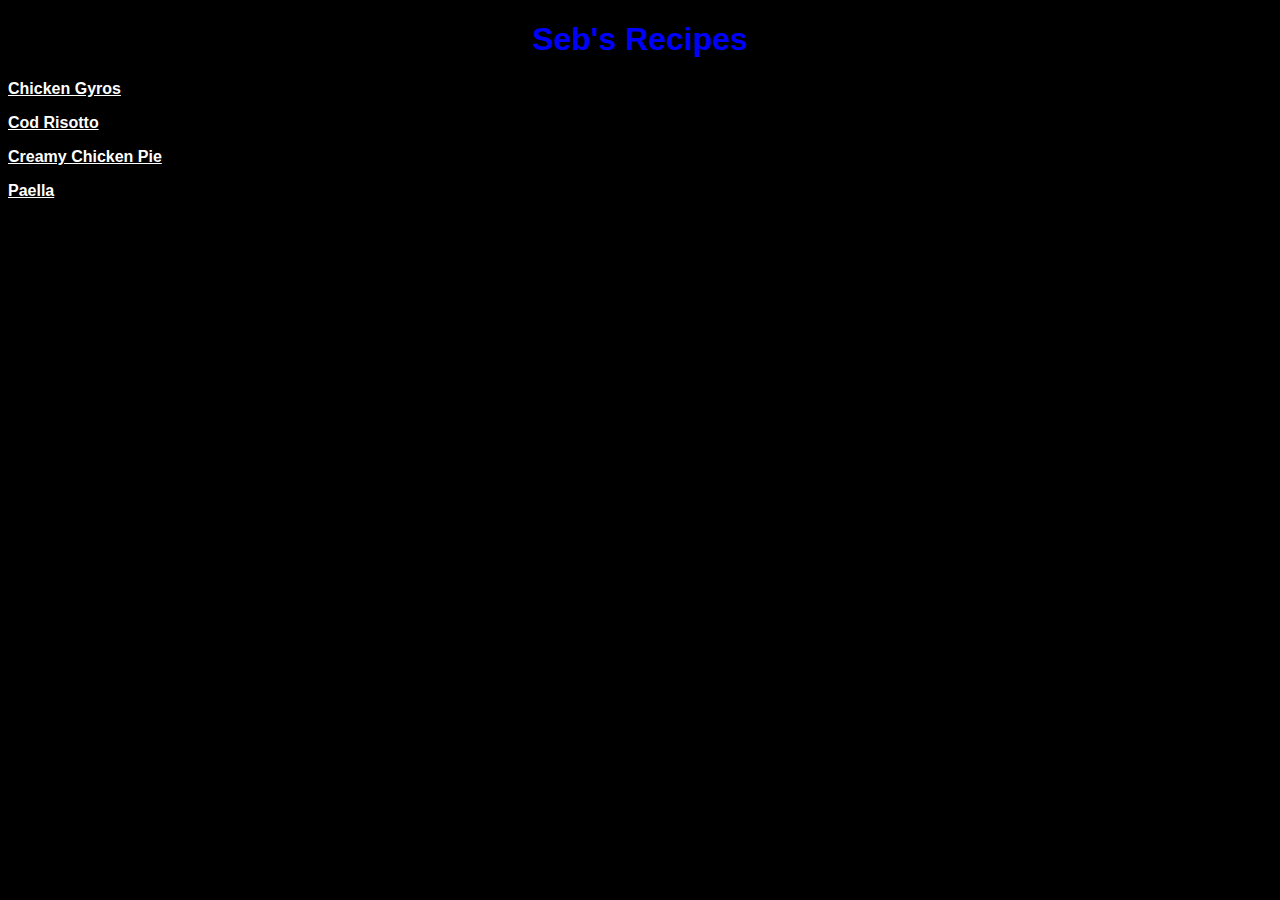
<file: index.html>
<!DOCTYPE html>
<html lang="en">
    <head>
        <meta charset="utf-8">
        <title>Odin Foundation Recipes Project</title>
        <link rel="stylesheet" href="style.css">
    </head>
    <body>
        <h1>Seb's Recipes</h1>
            <p class="recipe"><a href="recipes/chicken-gyros.html">Chicken Gyros</a></p>
            <p class="recipe"><a href="recipes/cod-risotto.html">Cod Risotto</a></p>
            <p class="recipe"><a href="recipes/creamy-chicken-pie.html">Creamy Chicken Pie</a></p>
            <p class="recipe"><a href="recipes/paella.html">Paella</a></p>
    </body>
</html>
</file>
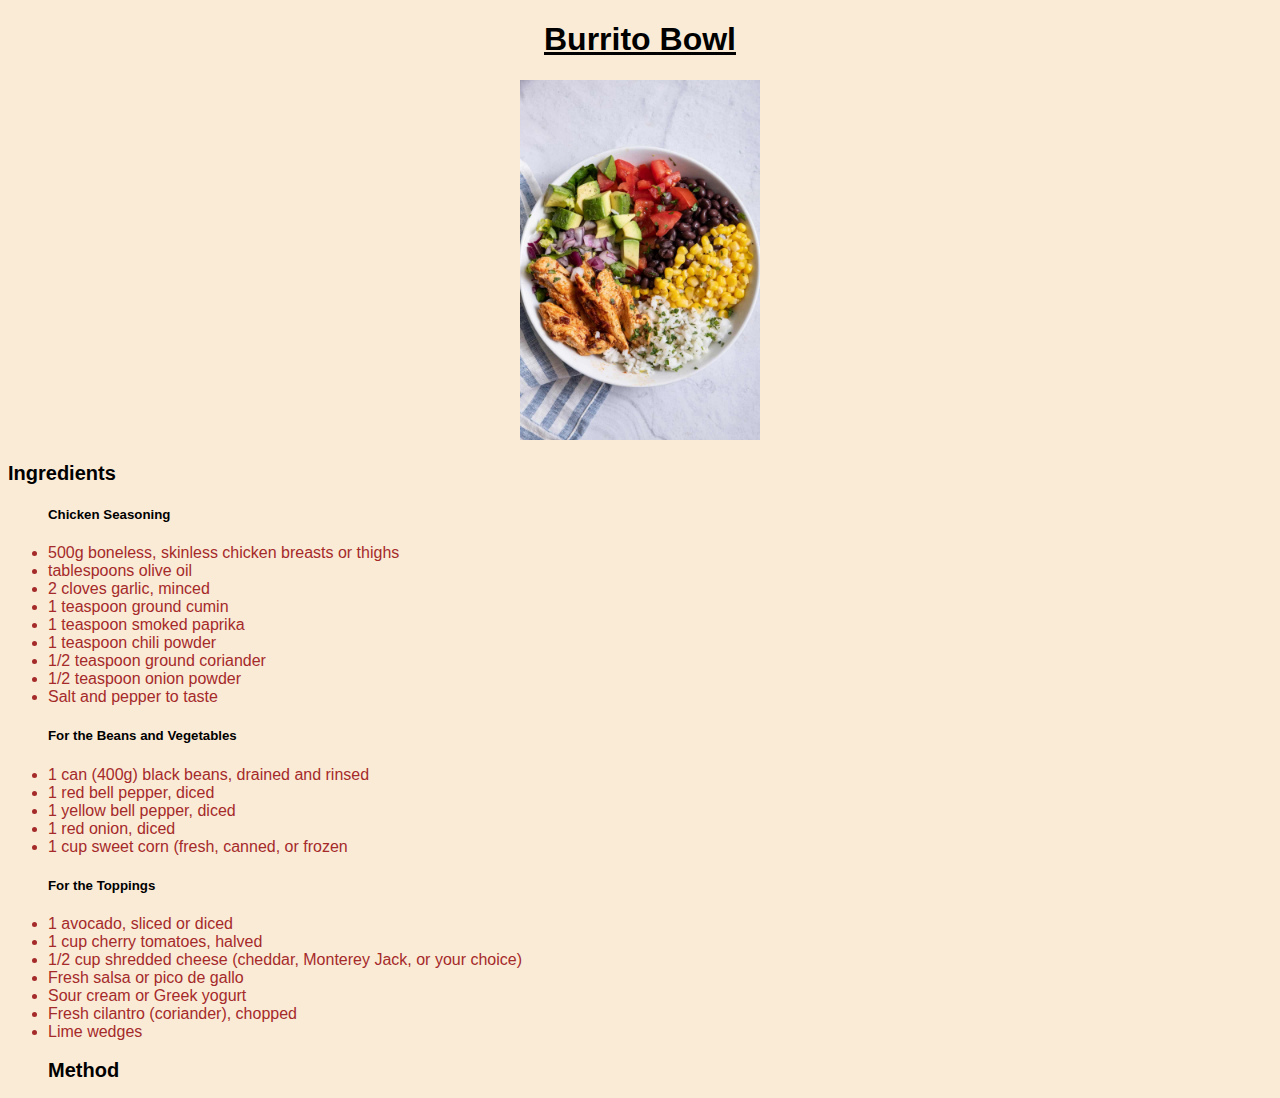
<file: recipes/burrito-bowl.html>
<!DOCTYPE html>
    <html lang="en">
        <head>
            <meta charset="utf-8">
            <title>Burrito Bowl Recipe</title>
            <link rel="stylesheet" href="style.css">
        </head>
<body>
    <h1>Burrito Bowl</h1>

    <div class="image-container">
        <img src="../img/burrito-bowl-pic.jpeg" width="240" alt="burrito bowl pic">
    </div>
        
    <br/>

    <div class="subheading">Ingredients</div>
    <ul>
        <h5>Chicken Seasoning</h5>
            <li>500g boneless, skinless chicken breasts or thighs</li>
            <li>tablespoons olive oil</li>
            <li>2 cloves garlic, minced</li>
            <li>1 teaspoon ground cumin</li>
            <li>1 teaspoon smoked paprika</li>
            <li>1 teaspoon chili powder</li>
            <li>1/2 teaspoon ground coriander</li>
            <li>1/2 teaspoon onion powder</li>
            <li>Salt and pepper to taste</li>


        <h5>For the Beans and Vegetables</h5>
            <li>1 can (400g) black beans, drained and rinsed</li>
            <li>1 red bell pepper, diced</li>
            <li>1 yellow bell pepper, diced</li>
            <li>1 red onion, diced</li>
            <li>1 cup sweet corn (fresh, canned, or frozen</li>

        <h5>For the Toppings</h5>
            <li>1 avocado, sliced or diced</li>
            <li>1 cup cherry tomatoes, halved</li>
            <li>1/2 cup shredded cheese (cheddar, Monterey Jack, or your choice)
            </li>
            <li>Fresh salsa or pico de gallo</li>
            <li>Sour cream or Greek yogurt</li>
            <li>Fresh cilantro (coriander), chopped</li>
            <li>Lime wedges</li>

            <br/>

        <div class="subheading">Method</div>


</body>
</file>
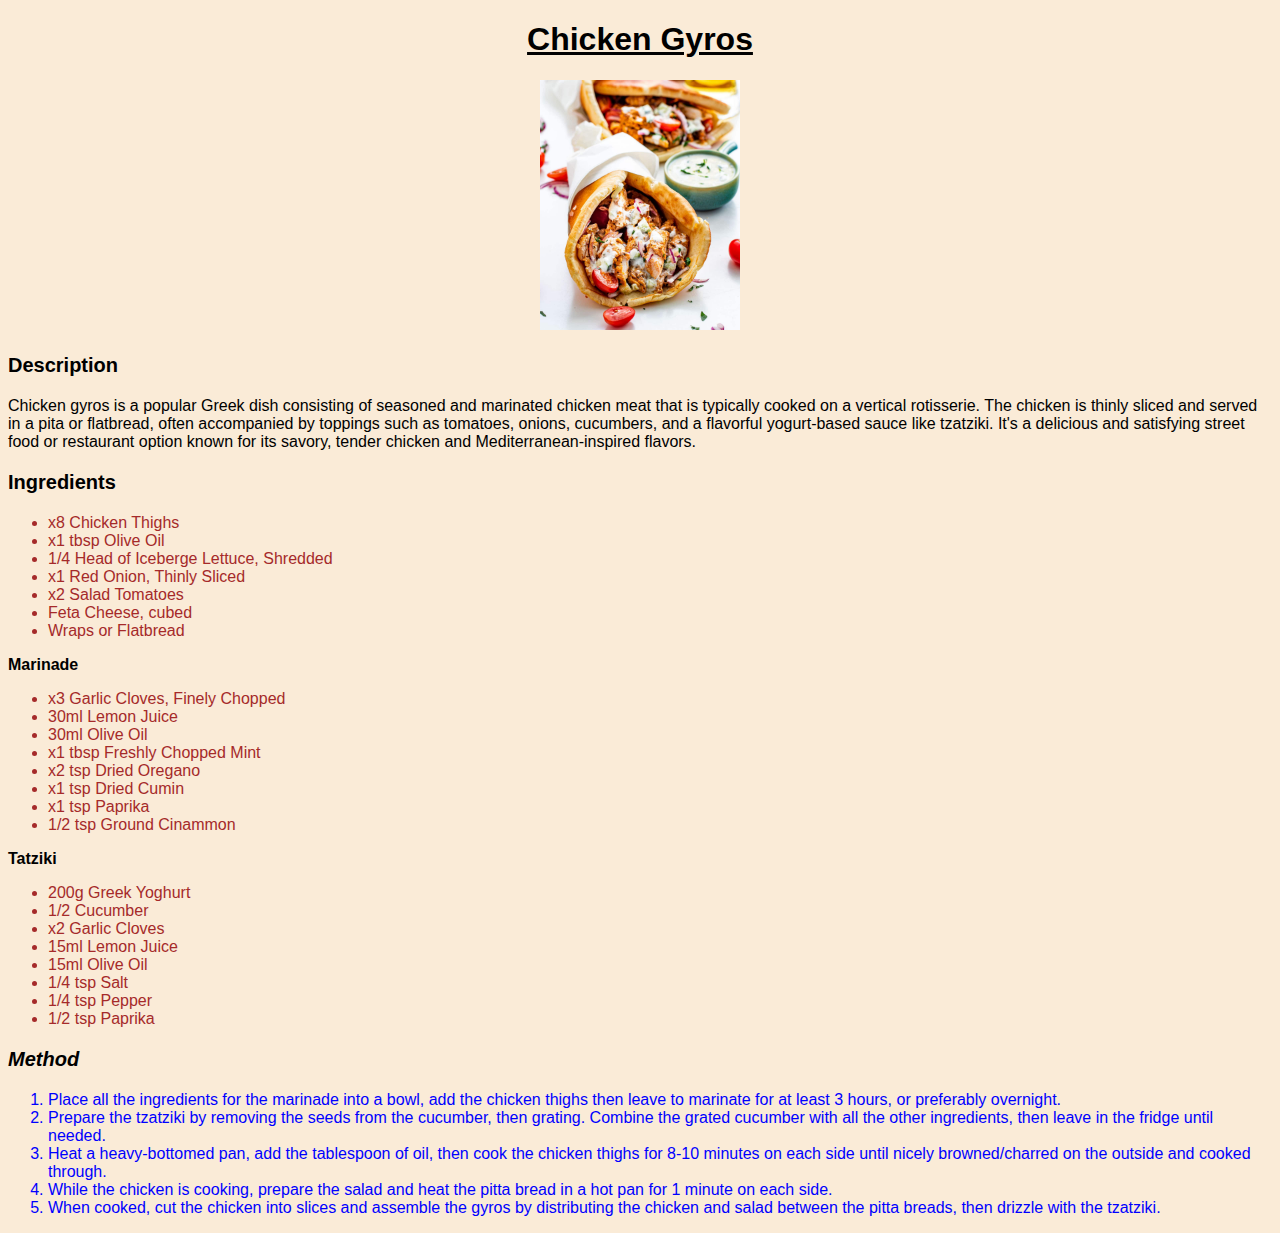
<file: recipes/chicken-gyros.html>
<!DOCTYPE html>
<html lang="en">
<head>   
<meta charset="utf-8">
<title>Chicken Gyros</title>
<link rel="stylesheet" href="style.css">
</head>
<body>
<h1>Chicken Gyros</h1>
    <div class="image-container">
        <img src="../img/chicken-gyros-pic.jpeg" alt="Chicken Gyros Picture" width="200" height="250"></div>
        
    <p class="subheading">Description</p>
    <p>Chicken gyros is a popular Greek dish consisting of seasoned and marinated chicken meat that is typically cooked on a vertical rotisserie. The chicken is thinly sliced and served in a pita or flatbread, often accompanied by toppings such as tomatoes, onions, cucumbers, and a flavorful yogurt-based sauce like tzatziki. It's a delicious and satisfying street food or restaurant option known for its savory, tender chicken and Mediterranean-inspired flavors.</p>

    <p class="subheading">Ingredients</p>
        <ul>
            <li>x8 Chicken Thighs</li>
            <li>x1 tbsp Olive Oil</li>
            <li>1/4 Head of Iceberge Lettuce, Shredded</li>
            <li>x1 Red Onion, Thinly Sliced</li>
            <li>x2 Salad Tomatoes</li>
            <li>Feta Cheese, cubed</li>
            <li>Wraps or Flatbread</li>
        </ul>
    </p>
    <p class="subheading subheadtwo">Marinade</p>
    <p>
    <ul>
        <li>x3 Garlic Cloves, Finely Chopped</li>
        <li>30ml Lemon Juice</li>
        <li>30ml Olive Oil</li>
        <li>x1 tbsp Freshly Chopped Mint</li>
        <li>x2 tsp Dried Oregano</li>
        <li>x1 tsp Dried Cumin</li>
        <li>x1 tsp Paprika</li>
        <li>1/2 tsp Ground Cinammon</li>
    </ul>
    </p>
    <p class="subheading subheadtwo">Tatziki</p>
    <p>
        <ul>
            <li>200g Greek Yoghurt</li>
            <li>1/2 Cucumber</li>
            <li>x2 Garlic Cloves</li>
            <li>15ml Lemon Juice</li>
            <li>15ml Olive Oil</li>
            <li>1/4 tsp Salt</li>
            <li>1/4 tsp Pepper</li>
            <li>1/2 tsp Paprika</li>
        </ul>
    </p>
    <p class="subheading" id="method">Method</p>
        <ol class="bluetext">
            <li>Place all the ingredients for the marinade into a bowl, add the chicken thighs then leave to marinate for at least 3 hours, or preferably overnight.</li>

            <li>Prepare the tzatziki by removing the seeds from the cucumber, then grating. Combine the grated cucumber with all the other ingredients, then leave in the fridge until needed.</li>
                
            <li>Heat a heavy-bottomed pan, add the tablespoon of oil, then cook the chicken thighs for 8-10 minutes on each side until nicely browned/charred on the outside and cooked through.</li>
                
            <li>While the chicken is cooking, prepare the salad and heat the pitta bread in a hot pan for 1 minute on each side.</li>
                
                
            <li>When cooked, cut the chicken into slices and assemble the gyros by distributing the chicken and salad between the pitta breads, then drizzle with the tzatziki.</li>
                
        </ol>
    </p>




</body>
</html>
</file>
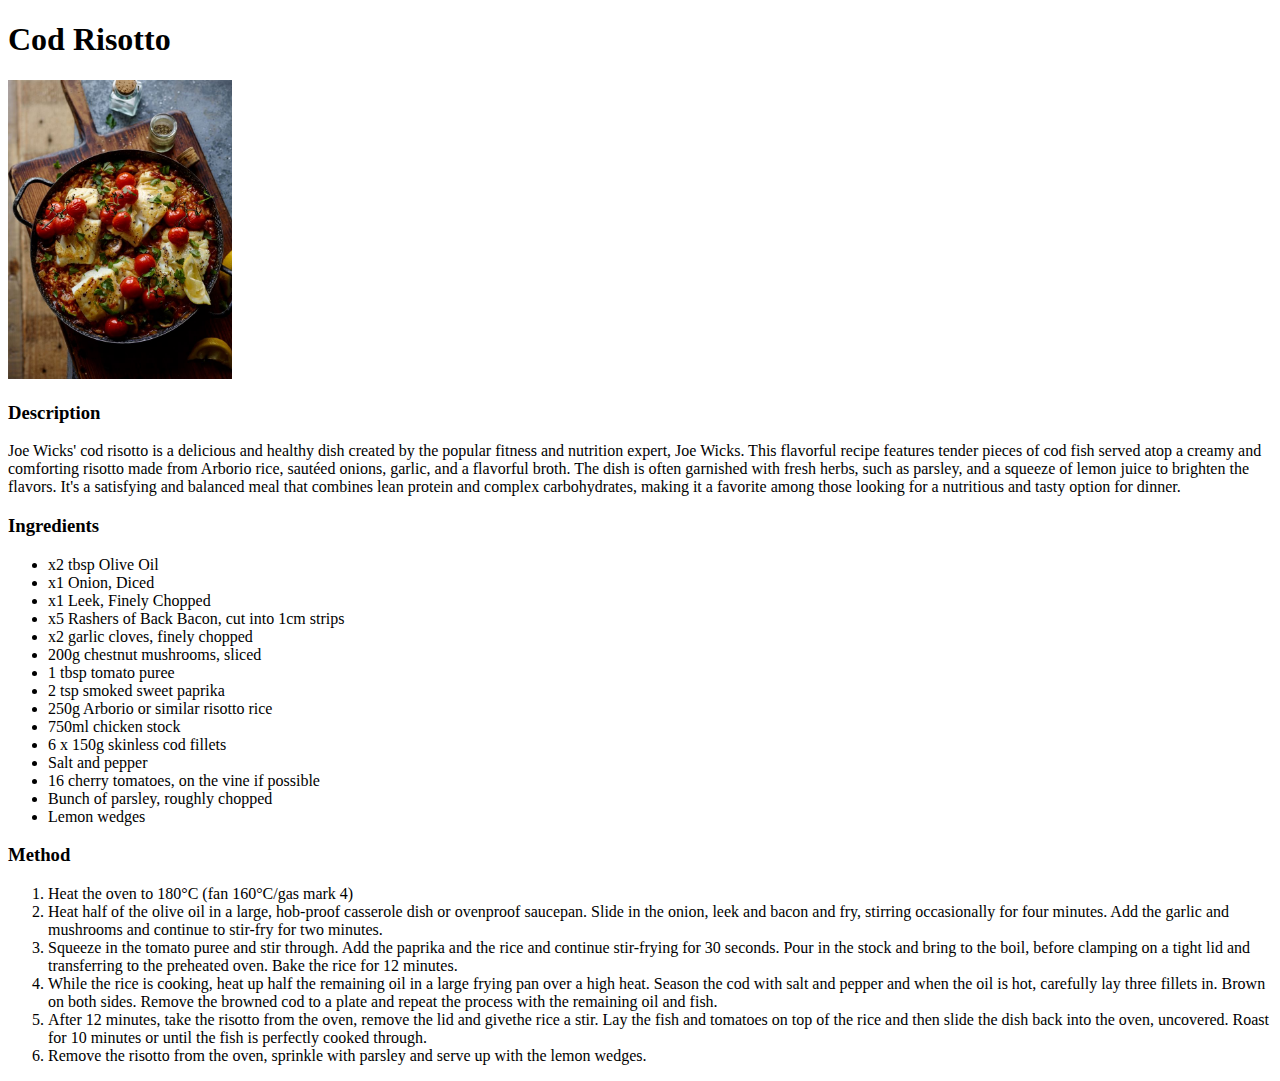
<file: recipes/cod-risotto.html>
<!DOCTYPE html>
<html lang="en">
<head>
    <meta charset="utf-8">
    <title>Cod Risotto</title>
</head>
<body>
    <h1>Cod Risotto</h1>
    <img src="../img/cod-risotto.jpeg" alt="Cod Risotto Picture" width="224" height="299">
    <p><h3>Description</h3></p>
    <p>Joe Wicks' cod risotto is a delicious and healthy dish created by the popular fitness and nutrition expert, Joe Wicks. This flavorful recipe features tender pieces of cod fish served atop a creamy and comforting risotto made from Arborio rice, sautéed onions, garlic, and a flavorful broth. The dish is often garnished with fresh herbs, such as parsley, and a squeeze of lemon juice to brighten the flavors. It's a satisfying and balanced meal that combines lean protein and complex carbohydrates, making it a favorite among those looking for a nutritious and tasty option for dinner.</p>
    <p><h3>Ingredients</h3></p>
    <ul>
        <li>x2 tbsp Olive Oil</li>
        <li>x1 Onion, Diced</li>
        <li>x1 Leek, Finely Chopped</li>
        <li>x5 Rashers of Back Bacon, cut into 1cm strips</li>
        <li>x2 garlic cloves, finely chopped</li>
        <li>200g chestnut mushrooms, sliced</li>
        <li>1 tbsp tomato puree</li>
        <li>2 tsp smoked sweet paprika</li>
        <li>250g Arborio or similar risotto rice</li>
        <li>750ml chicken stock</li>
        <li>6 x 150g skinless cod fillets</li>
        <li>Salt and pepper</li>
        <li>16 cherry tomatoes, on the vine if possible</li>
        <li>Bunch of parsley, roughly chopped</li>
        <li>Lemon wedges</li>
    </ul>

    <p><h3>Method</h3></p>
    <ol>
        <li>Heat the oven to 180°C (fan 160°C/gas mark 4)</li>

        <li>Heat half of the olive oil in a large, hob-proof casserole dish or ovenproof saucepan. Slide in the onion, leek and bacon and fry, stirring occasionally for four minutes. Add the garlic and mushrooms and continue to stir-fry for two minutes.</li>

        <li>Squeeze in the tomato puree and stir through. Add the paprika and the rice and continue stir-frying for 30 seconds. Pour in the stock and bring to the boil, before clamping on a tight lid and transferring to the preheated oven. Bake the rice for 12 minutes.</li>

        <li>While the rice is cooking, heat up half the remaining oil in a large frying pan over a high heat. Season the cod with salt and pepper and when the oil is hot, carefully lay three fillets in. Brown on both sides. Remove the browned cod to a plate and repeat the process with the remaining oil and fish.</li>

        <li>After 12 minutes, take the risotto from the oven, remove the lid and givethe rice a stir. Lay the fish and tomatoes on top of the rice and then slide the dish back into the oven, uncovered. Roast for 10 minutes or until the fish is perfectly cooked through.</li>

        <li>Remove the risotto from the oven, sprinkle with parsley and serve up with the lemon wedges.</li>
    </ol>
</body>
</html>
</file>
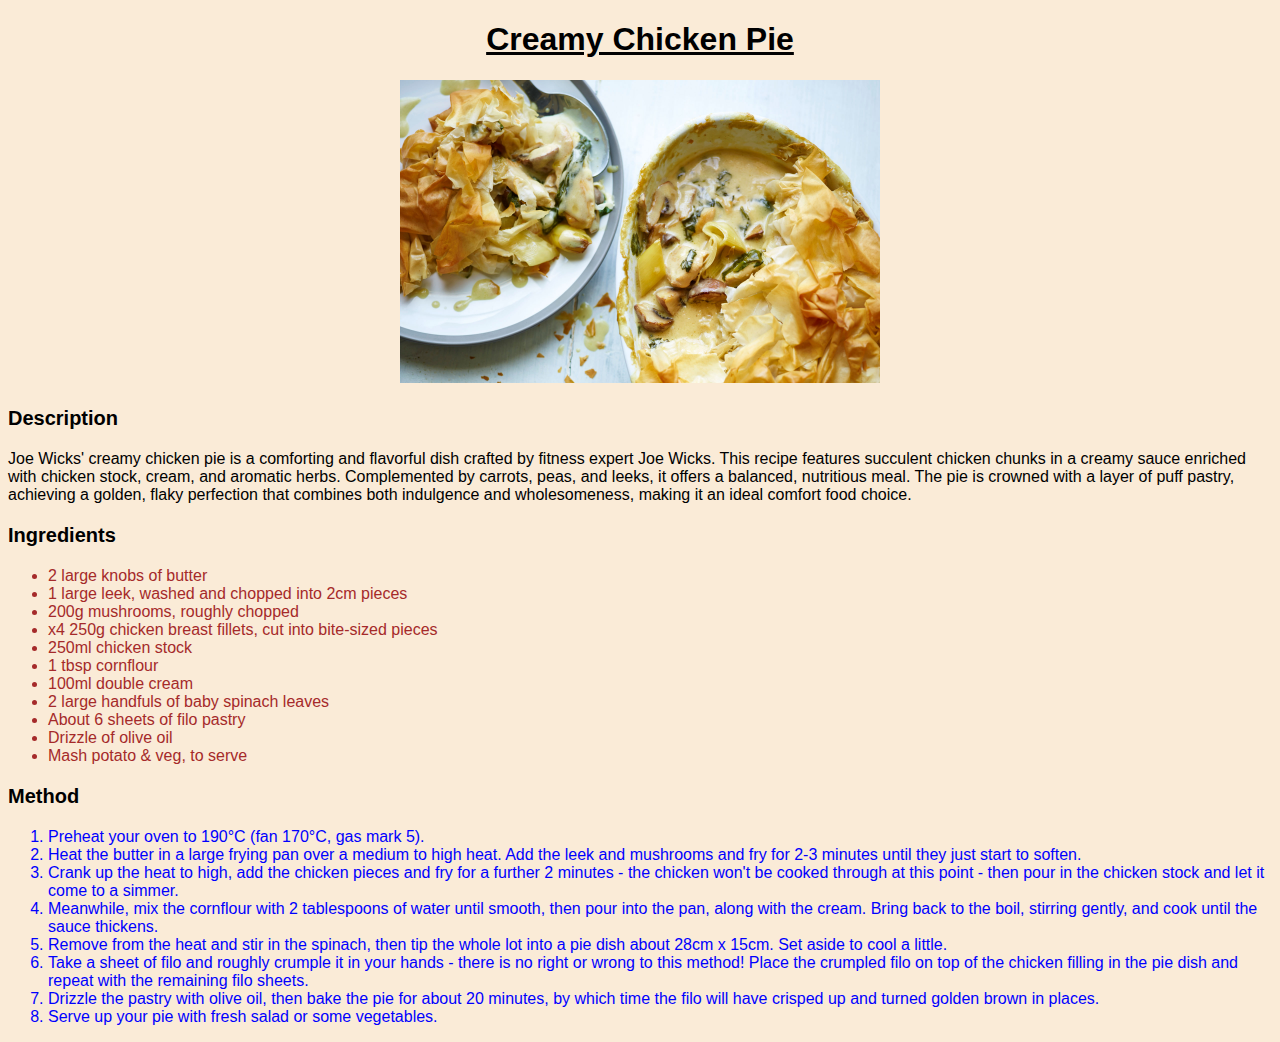
<file: recipes/creamy-chicken-pie.html>
<!DOCTYPE html>
<html lang="en">
    <head>
        <meta charset="utf-8">
        <title>Creamy Chicken Pie</title>
        <link rel="stylesheet" href="style.css">
    </head>
    <body>
        <h1>Creamy Chicken Pie</h1>
        <p>
            <div class="image-container">
            <img src="../img/chicken-pie.jpeg" alt="Chicken Pie Picture" width="480" height="303">
        </p></div>
        <p class="subheading">Description</p>
        <p>Joe Wicks' creamy chicken pie is a comforting and flavorful dish crafted by fitness expert Joe Wicks. This recipe features succulent chicken chunks in a creamy sauce enriched with chicken stock, cream, and aromatic herbs. Complemented by carrots, peas, and leeks, it offers a balanced, nutritious meal. The pie is crowned with a layer of puff pastry, achieving a golden, flaky perfection that combines both indulgence and wholesomeness, making it an ideal comfort food choice.</p>

        <p class="subheading">Ingredients</p>
            <ul>
                <li>2 large knobs of butter</li>
                <li>1 large leek, washed and chopped into 2cm pieces</li>
                <li>200g mushrooms, roughly chopped</li>
                <li>x4 250g chicken breast fillets, cut into bite-sized pieces</li>
                <li>250ml chicken stock</li>
                <li>1 tbsp cornflour</li>
                <li>100ml double cream</li>
                <li>2 large handfuls of baby spinach leaves</li>
                <li>About 6 sheets of filo pastry</li>
                <li>Drizzle of olive oil</li>
                <li>Mash potato & veg, to serve</li>
            </ul>
        </p>
        <p class="subheading">Method</p>
        <p>
            <ol>
                <li>Preheat your oven to 190°C (fan 170°C, gas mark 5).</li>

                <li>Heat the butter in a large frying pan over a medium to high heat. Add the leek and mushrooms and fry for 2-3 minutes until they just start to soften.</li>

                <li>Crank up the heat to high, add the chicken pieces and fry for a further 2 minutes - the chicken won't be cooked through at this point - then pour in the chicken stock and let it come to a simmer.</li>

                <li>Meanwhile, mix the cornflour with 2 tablespoons of water until smooth, then pour into the pan, along with the cream. Bring back to the boil, stirring gently, and cook until the sauce thickens.</li>

                <li>Remove from the heat and stir in the spinach, then tip the whole lot into a pie dish about 28cm x 15cm. Set aside to cool a little.</li>

                <li>Take a sheet of filo and roughly crumple it in your hands - there is no right or wrong to this method! Place the crumpled filo on top of the chicken filling in the pie dish and repeat with the remaining filo sheets.</li>

                <li>Drizzle the pastry with olive oil, then bake the pie for about 20 minutes, by which time the filo will have crisped up and turned golden brown in places.</li>

                <li>Serve up your pie with fresh salad or some vegetables.</li>
            </ol>
        </p>
    </body>
</html>
</file>
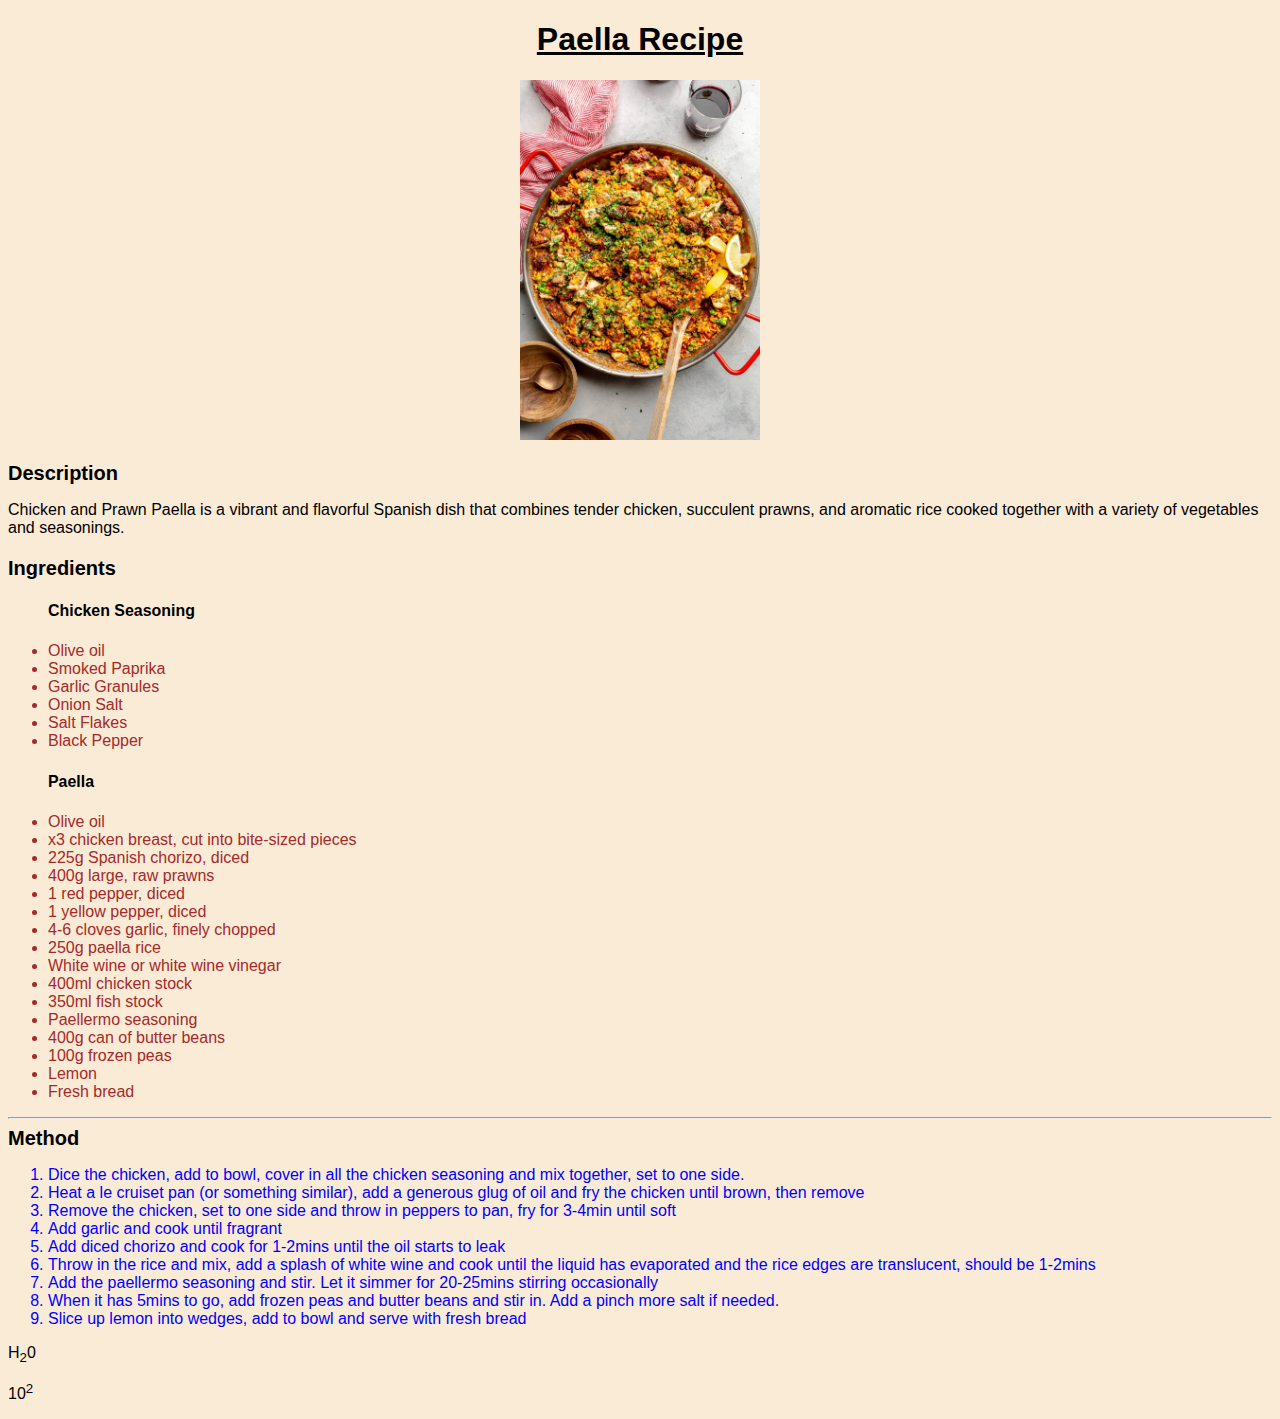
<file: recipes/paella.html>
<!DOCTYPE html>
    <html lang="en">   
        <head>
            <meta charset="utf-8">
            <title>Paella</title>
            <link rel="stylesheet" href="style.css">
    </head>

<body>
    <div>
    <h1>Paella Recipe</h1>
    </div>

        <div class="image-container">
            <img src="../img/paella.jpeg" alt="Paella" width="240">
        </div>
        <br/>
        <div class="subheading">Description</div>
        <p>

Chicken and Prawn Paella is a vibrant and flavorful Spanish dish that combines tender chicken, succulent prawns, and aromatic rice cooked together with a variety of vegetables and seasonings.
        </p>

        <p class="subheading">Ingredients</p>
        <ul>

<!-- red letters just means they wouldn't recommend but it still works -->

            <h5><big>Chicken Seasoning</big></h5>
            <li>Olive oil</li>
            <li>Smoked Paprika</li>
            <li>Garlic Granules</li>
            <li>Onion Salt</li>
            <li>Salt Flakes</li>
            <li>Black Pepper</li>
            
            <h5><big>Paella</big></h5>

            <li>Olive oil</li>
            <li>x3 chicken breast, cut into bite-sized pieces</li>
            <li>225g Spanish chorizo, diced</li>
            <li>400g large, raw prawns</li>
            <li>1 red pepper, diced</li>
            <li>1 yellow pepper, diced</li>
            <li>4-6 cloves garlic, finely chopped</li>
            <li>250g paella rice</li>
            <li>White wine or white wine vinegar</li>
            <li>400ml chicken stock</li>
            <li>350ml fish stock</li>
            <li>Paellermo seasoning</li>
            <li>400g can of butter beans</li>
            <li>100g frozen peas</li>
            <li>Lemon</li>
            <li>Fresh bread</li>
        </ul>
        <hr/>
        <div class="subheading">Method</div>
        <ol>
            <li>Dice the chicken, add to bowl, cover in all the chicken seasoning and mix together, set to one side.</li>
            <li>Heat a le cruiset pan (or something similar), add a generous glug of oil and fry the chicken until brown, then remove</li>
            <li>Remove the chicken, set to one side and throw in peppers to pan, fry for 3-4min until soft</li>
            <li>Add garlic and cook until fragrant</li>
            <li>Add diced chorizo and cook for 1-2mins until the oil starts to leak</li>
            <li>Throw in the rice and mix, add a splash of white wine and cook until the liquid has evaporated and the rice edges are translucent, should be 1-2mins</li>
            <li>Add the paellermo seasoning and stir. Let it simmer for 20-25mins stirring occasionally</li>
            <li>When it has 5mins to go, add frozen peas and butter beans and stir in. Add a pinch more salt if needed.</li>
            <li>Slice up lemon into wedges, add to bowl and serve with fresh bread</li>
        </ol>

        <!-- Experimenting with sub and super scripts below -->

        <p>H<sub>2</sub>0</p>
        <p>10<sup>2</sub></p>
</body>

    </html>
</file>
<file: style.css>
* {
    font-family: Arial, Helvetica, sans-serif;
    background-color: black;
}

h1 {
    text-align: center;
    color: blue;
}

.recipe a {
    font-weight: bold;
    color: white;
}
</file>
<file: recipes/style.css>
* {
    font-family: Arial, Helvetica, sans-serif;
    background-color: antiquewhite;
}

h1 {
    text-align: center;
    text-decoration: underline;
}

.image-container {
    text-align: center;
}

.subheading {
    font-weight: bold;
    font-size: 20px;
}

.subheadtwo {
    font-size: 16px;
}

#method {
    font-style: italic;
}

li {
    color: brown;
}

ol li {
    color: blue;
}
</file>
